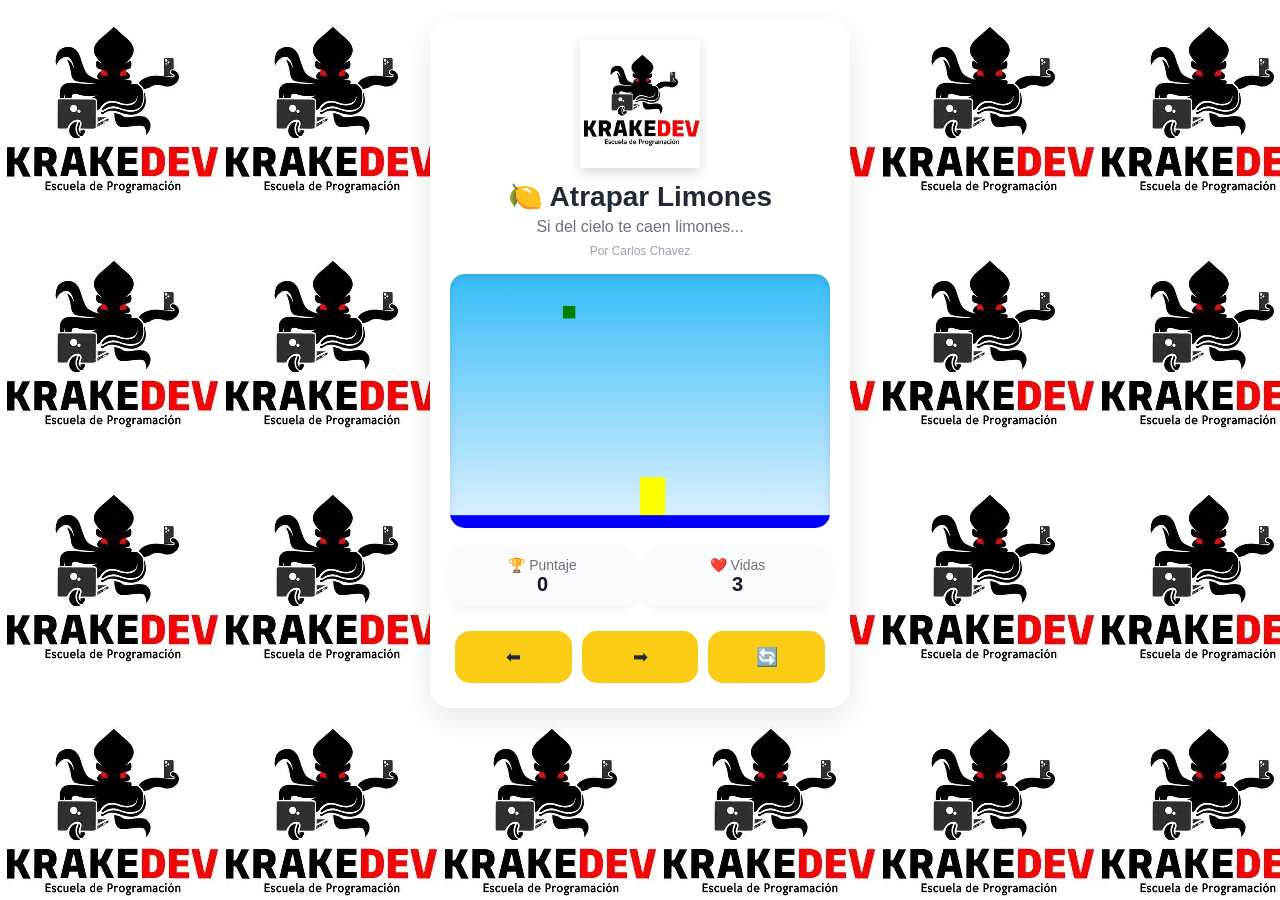
<file: index.html>
<!DOCTYPE html>
<html lang="es">

<head>
  <title>Jugo de Limón</title>
  <link rel="stylesheet" href="limones.css">
  <script src="util.js"></script>
</head>

<body onload="iniciar()">

  <div class="contenedor">

    <header class="header">
        <img src="logoKrakeDev.jpg" alt="KrakeDev - Escuela de Programación" class="logo">
      <h1>🍋 Atrapar Limones</h1>
      <p class="subtitulo">Si del cielo te caen limones...</p>
      <span class="autor">Por Carlos Chavez</span>
    </header>

    <section class="juego">
      <canvas id="areaJuego" width="600" height="400"></canvas>
    </section>

    <section class="panel">
      <div class="card">
        <span>🏆 Puntaje</span>
        <strong id="txtPuntaje">0</strong>
      </div>

      <div class="card">
        <span>❤️ Vidas</span>
        <strong id="txtVidas">3</strong>
      </div>
    </section>

    <section class="botones">
      <button onclick="moverIzquierda()">⬅</button>
      <button onclick="moverDerecha()">➡</button>
      <button class="reiniciar" onclick="reiniciar()">🔄</button>
    </section>

  </div>

  <script src="limones.js"></script>
</body>

</html>
</file>
<file: limones.css>
* {
  box-sizing: border-box;
}

body {
  font-family: 'Segoe UI', sans-serif;
  background: url(logoKrakeDev.jpg);
  margin: 0;
  padding: 20px;
  text-align: center;
  color: #1f2937;

}

/* CONTENEDOR */
.contenedor {
  max-width: 420px;
  margin: auto;
  background: white;
  border-radius: 20px;
  padding: 20px;
  box-shadow: 0 10px 30px rgba(0, 0, 0, 0.1);
}

/* HEADER */
.header h1 {
  margin: 0;
  font-size: 28px;
}

.subtitulo {
  margin: 5px 0;
  color: #6b7280;
}

.autor {
  font-size: 12px;
  color: #9ca3af;
}

/* CANVAS */
canvas {
  width: 100%;
  border-radius: 15px;
  background: linear-gradient(#38bdf8, #e0f2fe);
  margin: 15px 0;
  box-shadow: inset 0 4px 10px rgba(0, 0, 0, 0.1);
}

/* PANEL */
.panel {
  display: flex;
  justify-content: space-between;
  gap: 10px;
}

.card {
  flex: 1;
  background: #f9fafb;
  padding: 10px;
  border-radius: 12px;
  box-shadow: 0 4px 10px rgba(0, 0, 0, 0.05);
}

.card span {
  display: block;
  font-size: 14px;
  color: #6b7280;
}

.card strong {
  font-size: 20px;
  color: #111827;
}

/* BOTONES */
.botones {
  margin-top: 20px;
  display: flex;
  justify-content: space-between;
}

.botones button {
  flex: 1;
  margin: 5px;
  padding: 15px;
  font-size: 18px;
  border: none;
  border-radius: 15px;
  cursor: pointer;
  background: #facc15;
  color: #1f2937;
  transition: all 0.2s ease;
}

.botones button:hover {
  transform: scale(1.05);
  background: #eab308;
}

/* BOTON REINICIAR */
.reiniciar {
  background: #22c55e;
  color: white;
}

.reiniciar:hover {
  background: #16a34a;
}

/* RESPONSIVE */
@media (max-width: 500px) {
  canvas {
    height: 300px;
  }
}

.logo {
  width: 120px;
  margin: 0 auto 12px;
  display: block;
  filter: drop-shadow(0 4px 6px rgba(0,0,0,0.15));
}
</file>
